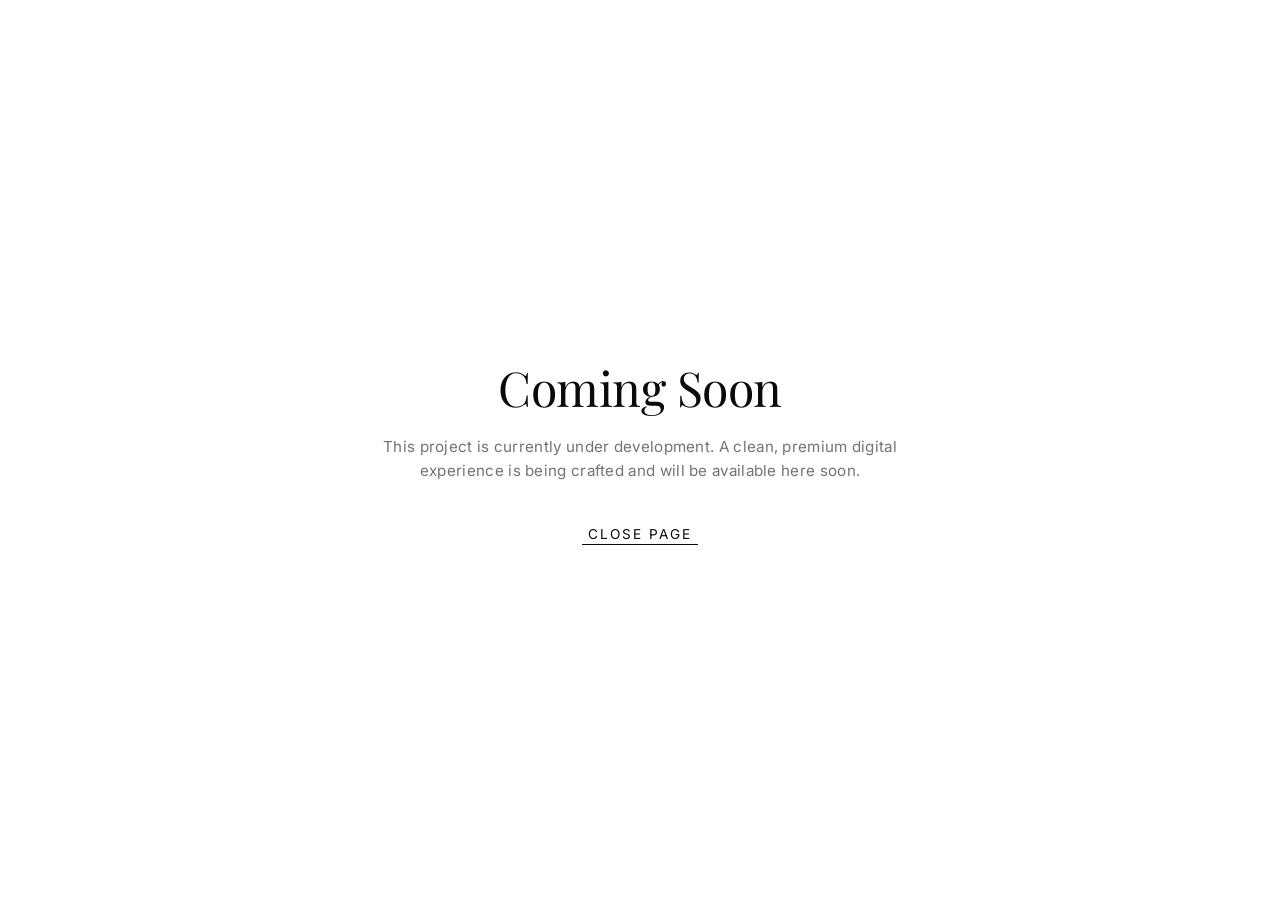
<file: blank.html>
<!DOCTYPE html>
<html lang="en">
<head>
    <meta charset="UTF-8">
    <meta name="viewport" content="width=device-width, initial-scale=1.0">
    <title>Project | Under Construction</title>
    <link rel="preconnect" href="https://fonts.googleapis.com">
    <link rel="preconnect" href="https://fonts.gstatic.com" crossorigin>
    <link href="https://fonts.googleapis.com/css2?family=Playfair+Display:ital,wght@0,400;0,700&family=Inter:wght@300;400&display=swap" rel="stylesheet">
    <style>
        body {
            margin: 0;
            padding: 0;
            background-color: #ffffff;
            color: #0a0a0a;
            font-family: 'Inter', -apple-system, BlinkMacSystemFont, 'Segoe UI', sans-serif;
            display: flex;
            justify-content: center;
            align-items: center;
            height: 100vh;
            text-align: center;
            overflow: hidden;
        }
        .container {
            max-width: 600px;
            padding: 2rem;
            opacity: 0;
            transform: translateY(20px);
            animation: fadeInUp 1s cubic-bezier(0.16, 1, 0.3, 1) forwards;
        }
        h1 {
            font-family: 'Playfair Display', Georgia, serif;
            font-size: clamp(2rem, 5vw, 3rem);
            font-weight: 400;
            margin: 0 0 1rem 0;
            letter-spacing: -0.01em;
        }
        p {
            font-size: 0.95rem;
            color: #737373;
            margin: 0 0 2.5rem 0;
            line-height: 1.6;
            letter-spacing: 0.02em;
        }
        .close-btn {
            font-size: 0.85rem;
            text-transform: uppercase;
            letter-spacing: 0.15em;
            color: #0a0a0a;
            text-decoration: none;
            border-bottom: 1px solid #0a0a0a;
            padding-bottom: 2px;
            transition: opacity 0.2s ease;
            cursor: pointer;
            background: none;
            border-top: none;
            border-left: none;
            border-right: none;
            font-family: inherit;
        }
        .close-btn:hover {
            opacity: 0.6;
        }
        @keyframes fadeInUp {
            to {
                opacity: 1;
                transform: translateY(0);
            }
        }
    </style>
</head>
<body>
    <div class="container">
        <h1>Coming Soon</h1>
        <p>This project is currently under development. A clean, premium digital experience is being crafted and will be available here soon.</p>
        <button onclick="window.close();" class="close-btn">Close Page</button>
    </div>
</body>
</html>
</file>
